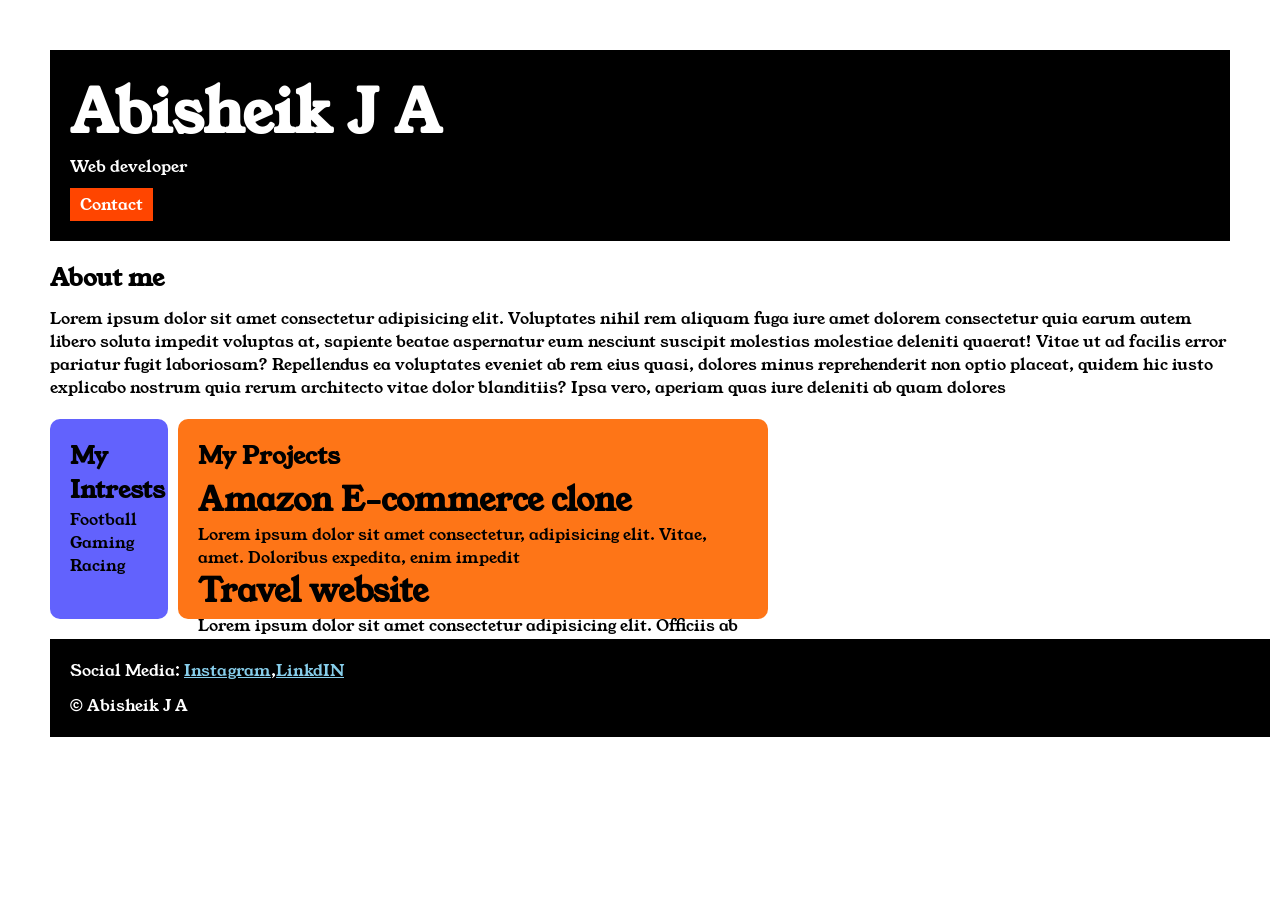
<file: index.html>
<!DOCTYPE html>
<html>

<head>
    <link rel="stylesheet" href="style.css">
    <title>Portfolio</title>
    <link rel="preconnect" href="https://fonts.googleapis.com">
    <link rel="preconnect" href="https://fonts.gstatic.com" crossorigin>
    <link href="https://fonts.googleapis.com/css2?family=Young+Serif&display=swap" rel="stylesheet">
</head>

<body>
    <div class="container">
        <div class="section-one">
            <h1 class="section-one__name">Abisheik J A</h1>
            <p class="section-one__role">Web developer</p>
            <a class="section-one__contact" href="contact.html">Contact</a>
        </div>
        <div class="section-two">
            <h2 class="section-two__title">About me</h2>
            <p class="section-two__desc">Lorem ipsum dolor sit amet consectetur adipisicing elit. Voluptates nihil rem
                aliquam fuga iure amet dolorem
                consectetur quia earum autem libero soluta impedit voluptas at, sapiente beatae aspernatur eum nesciunt
                suscipit
                molestias molestiae deleniti quaerat! Vitae ut ad facilis error pariatur fugit laboriosam? Repellendus
                ea
                voluptates eveniet ab rem eius quasi, dolores minus reprehenderit non optio placeat, quidem hic iusto
                explicabo
                nostrum quia rerum architecto vitae dolor blanditiis? Ipsa vero, aperiam quas iure deleniti ab quam
                dolores
            </p>
        </div>
        <div class="section-row">
<div class="section-three">
            <h2 class="section-three__title">My Intrests</h2>

            <ul class="section-three__desc" style="list-style-type: circle;"></ul>
            <li>Football</li>
            <li>Gaming</li>
            <li>Racing</li>
            </ul>
        </div>
        <div class="section-four">
            <h2 class="section-four__title">My Projects</h2>
            <ul class="section-four__desc">
                <li>
                    <h1>Amazon E-commerce clone </h1>
                    <p>Lorem ipsum dolor sit amet consectetur, adipisicing elit. Vitae, amet. Doloribus expedita, enim
                        impedit
                        </p>
                </li>
                <li>
                    <h1>Travel website</h1>
                    <p>Lorem ipsum dolor sit amet consectetur adipisicing elit. Officiis ab omnis modi ullam iure
                        reprehenderit!
                        </p>
                </li>
            </ul>
        </div>
        </div>
        
        <div class="section-five">
            <p class="section-five__title">Social Media:
            <a 
                    href="https://www.instagram.com/abixxheik_?stkn=NDVseXVpNTRkNTVu&utm_source=qr"">Instagram</a>,<a
            href="
                    https://www.linkedin.com/in/abishiek-j-a-b3262a281?utm_source=share_via&utm_content=profile&utm_medium=member_ios">LinkdIN</a>
            </p>
            <p class="section-five__desc">&copy; Abisheik J A</p>
        </div>
</body>
</div>

</html>
</file>
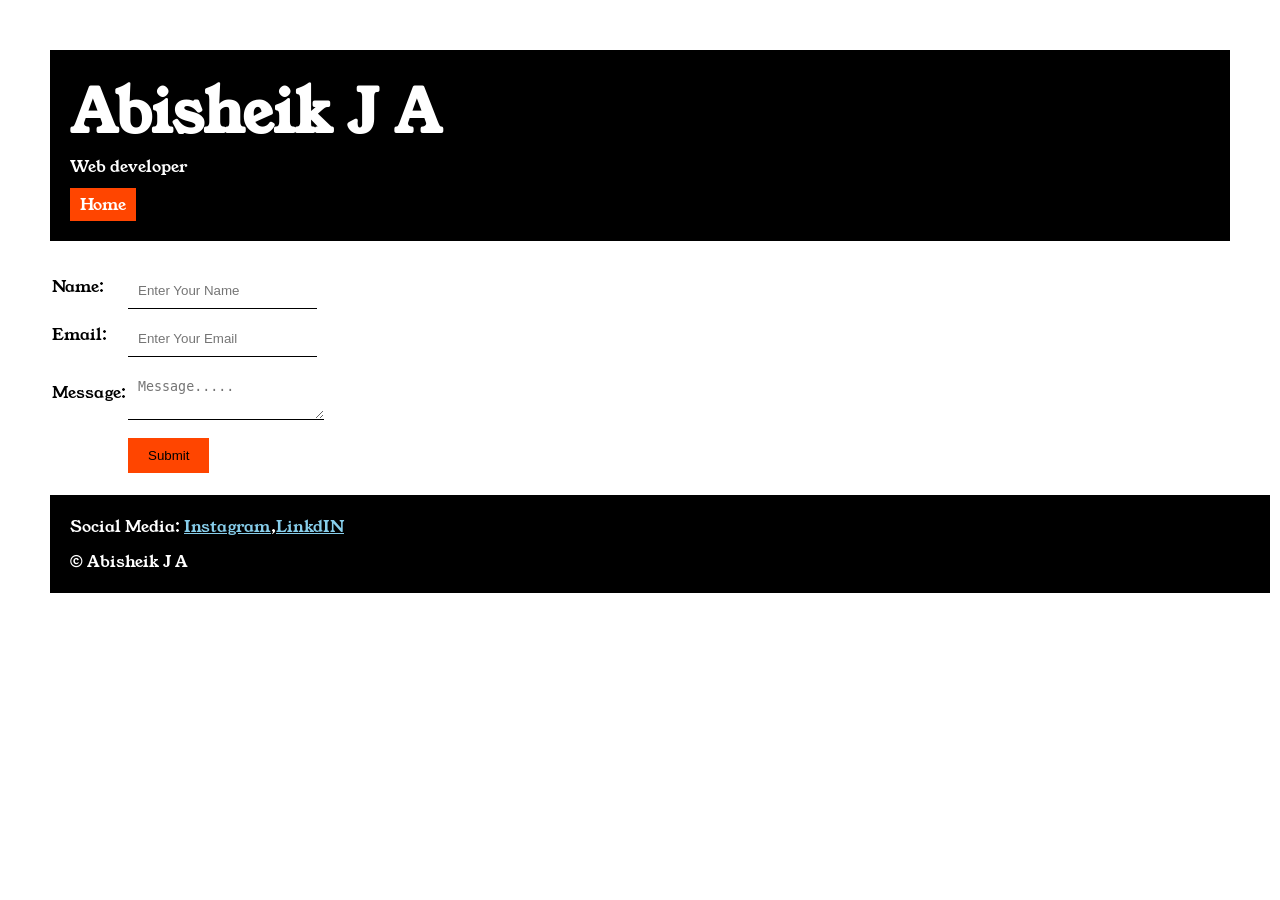
<file: contact.html>
<!DOCTYPE html>
<html lang="en">

<head>
    <meta charset="UTF-8">
    <meta name="viewport" content="width=device-width, initial-scale=1.0">
    <title>Contact</title>
    <link rel="stylesheet" href="style.css">
    <link rel="preconnect" href="https://fonts.googleapis.com">
    <link rel="preconnect" href="https://fonts.gstatic.com" crossorigin>
    <link href="https://fonts.googleapis.com/css2?family=Young+Serif&display=swap" rel="stylesheet">
</head>
<div class="container">

    <body>
        <div class="section-one">
            <h1 class="section-one__name">Abisheik J A</h1>
            <p class="section-one__role">Web developer</p>
            <a class="section-one__contact" href="index.html">Home</a>
        </div>
        <div class="contact-form">
            <form>
                <table>
                    <tr>
                        <td>Name:</td>
                        <td><input type="text" placeholder="Enter Your Name" class="contact-form__input"></td>
                    </tr>
                    <tr>
                        <td>Email:</td>
                        <td><input type="number" placeholder="Enter Your Email" class="contact-form__input"></td>
                    </tr>
                    <tr>
                        <td>Message:</td>
                        <td><textarea placeholder="Message....." class="contact-form__textarea"></textarea> </td>
                    </tr>

                    <tr><td></td>
                        <td>
                            <input type="submit" class="contact-form__submit">
                        </td>
                    </tr>
                </table>
            </form>
        </div>

        <div class="section-five">
            <p class="section-five__title">Social Media:
                <a href="https://www.instagram.com/abixxheik_?stkn=NDVseXVpNTRkNTVu&utm_source=qr">Instagram</a>,<a
                    href="
                    https://www.linkedin.com/in/abishiek-j-a-b3262a281?utm_source=share_via&utm_content=profile&utm_medium=member_ios">LinkdIN</a>
            </p>
            <p class="section-five__desc">&copy; Abisheik J A</p>
        </div>
</div>
</body>

</html>
</file>
<file: style.css>
* {
    padding: 0;
    margin: 0;
}

body {
    font-family: "Young Serif", serif;
}

.container {
    padding: 50px;
}

.section-one {
    background-color: black;
    color: white;
    padding: 20px;
}

.section-one__contact {
    background-color: orangered;
    color: white;
    text-decoration: none;
    padding-left: 10px;
    padding-right: 10px;
    padding-top: 5px;
    padding-bottom: 5px;
    margin-top: 10px;
    display: inline-block;
}

.section-one__name {
    font-size: 60px;
}

.section-one__role {
    font-size: 30px margin: 10px;
}

.section-two,
.section-three,
.section-four,
.section-five {
    margin-top: 20px;
}

.section-two__desc,
.section-three__desc,
.section-four__desc,
.section-five__desc {
    margin-top: 1%;
}

.section-five {
    background-color: black;
    padding: 20px;
    color: white;
}

.section-five__title a {
    color: skyblue;

}

.section-three,
.section-four li {
    list-style: none;
}

.section-three {
    background-color: #6262fd;
    padding: 20px;
    color: black;
    width: 10%;
    margin-right: 10px;
    height: 200px;
    border-radius: 10px;
    vertical-align: top;
    box-sizing: border-box;
    display: inline-block;
}

.section-four {
    background-color: #fe7517;
    color: black;
    padding: 20px;
    border-radius: 10px;
    width: 50%;
    height: 200px;

    vertical-align: top;
    box-sizing: border-box;
    display: inline-block;
}

.section-row {
    display: flex;
    align-items: flex-start;
}

.section-five {
    display: block !important;
    width: 100% !important;

    margin-top: 20px;
}

.section-one {
    display: block;
}

.container {

    flex-wrap: wrap;
}

.contact-form {
    margin-top: 20px;
}

.contact-form__input,
.contact-form__textarea,
.contact-form__submit {
    margin-top: 10px;
}

.contact-form__input {
    padding: 10px;
    border: none;
    border-bottom: solid black 1px;
    
}

.contact-form__textarea {
    padding: 10px;
    border: none;
    border-bottom: solid black 1px;
}
.contact-form__submit{
    background-color: orangered;
    padding-bottom: 10px;
    padding-top: 10px;
    padding-left: 20px;
    padding-right: 20px;
    color: black;
    border: none;
}
</file>
